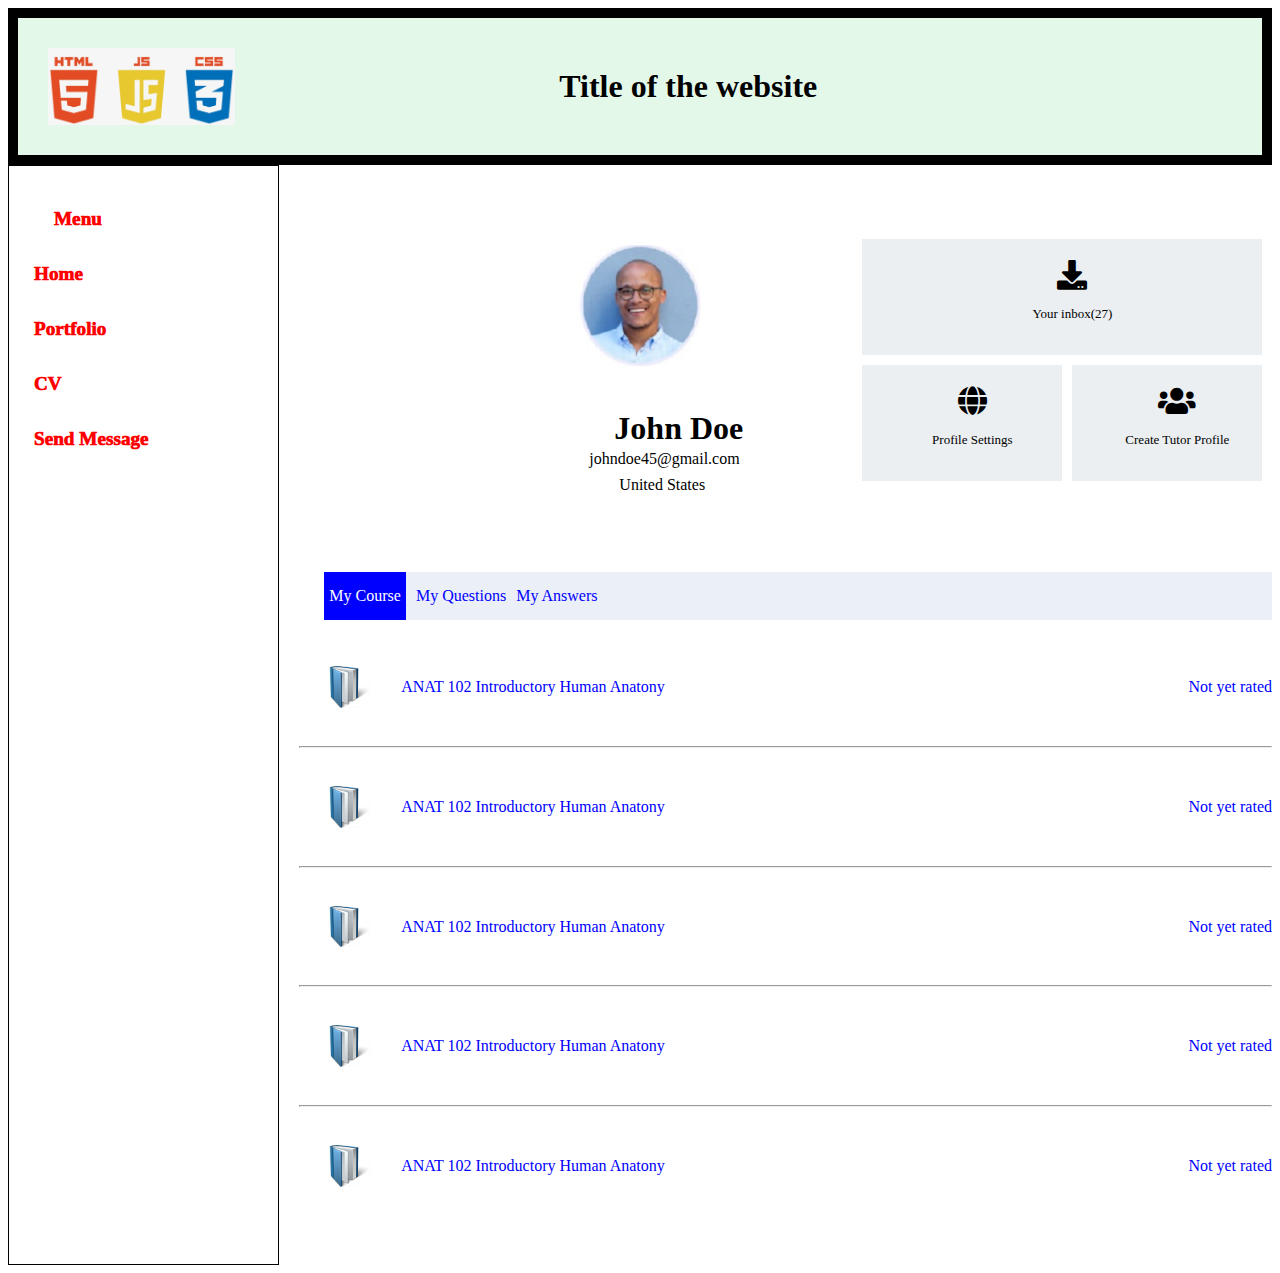
<file: index.html>
<!DOCTYPE html>
<html lang="en">

<head>
    <meta charset="UTF-8">
    <meta http-equiv="X-UA-Compatible" content="IE=edge">
    <meta name="viewport" content="width=device-width, initial-scale=1.0">
    <link rel="stylesheet" href="css/all.min.css">
    <!-- <link rel="stylesheet" href="fontawesome.min.css"> -->
    <link rel="stylesheet" href="style.css">
    <!-- <script src="https://kit.fontawesome.com/3fcc11b0c1.js" crossorigin="anonymous"></script> -->
    <title>Document</title>
</head>

<body>
    <header>
        <img src="img/css1.png" alt="">
        <h1 class="title">Title of the website</h1>

    </header>
    <div class="container">
        <div class="link1">
            <a class="menu" style="margin-left: 20px;" href="">Menu</a>
            <a class="menu" href="">Home</a>
            <a class="menu" href="">Portfolio</a>
            <a class="menu" href="">CV</a>
            <a class="menu" href="web2.html">Send Message</a>
        </div>
        <section class="">
            <div class="link2">
                <div style="margin-left: 220px;">
                    <img style="height: 40%; width: 40%;" src="img/pic1.png" alt="">
                    <div style="margin-left: 35px; line-height: 10px;">
                        <h1 style="margin-left:30px;">John Doe</h1>
                        <p style="margin-left: 5px;">johndoe45@gmail.com</p>
                        <p style="margin-left: 35px;">United States</p>
                    </div>

                </div>

                <div class="grid-container">
                    <div class="item1">
                        <i class="fa fa-download"></i>
                        <p style="font-size: small;">Your inbox(27)</p>
                    </div>
                    <div class="item2">
                        <i class="fa fa-globe"></i>
                        <p style="font-size: small;">Profile Settings</p>
                    </div>
                    <div class="item3"><i class="fa fa-users"></i>
                        <p style="font-size: small;">Create Tutor Profile</p>
                    </div>
                </div>

            </div>
            <div style="margin-left: 45px;">
                <nav style="background-color: #EBEFF8;margin: 0; padding: 0;">
                    <ul style="align-items: center; margin-left: 0;">
                        <li
                            style="background-color: blue;color: white; padding:15px 5px;margin-right: 10px; margin-left: -40px;">
                            My Course</li>
                        <li style="margin-right: 10px; color: blue;">My Questions</li>
                        <li style="color: blue;">My Answers</li>
                    </ul>
                </nav>
            </div>


            <section style="color: blue;margin-left: 20px;">
                <div style="display: flex; justify-content: space-between;align-items: center;">
                    <div style="display: flex;justify-content: flex-start; align-items: center;">
                        <img style="height: 20%; width:5%;" src="img/book.png" alt="">
                        <p>ANAT 102 Introductory Human Anatony</p>
                    </div>

                    <p>Not yet rated</p>
                </div>
                <hr>
                <div style="display: flex; justify-content: space-between;align-items: center;">
                    <div style="display: flex;justify-content: flex-start; align-items: center;">
                        <img style="height: 20%; width:5%;" src="img/book.png" alt="">
                        <p>ANAT 102 Introductory Human Anatony</p>
                    </div>

                    <p>Not yet rated</p>
                </div>
                <hr>
                <div style="display: flex; justify-content: space-between;align-items: center;">
                    <div style="display: flex;justify-content: flex-start; align-items: center;">
                        <img style="height: 20%; width:5%;" src="img/book.png" alt="">
                        <p>ANAT 102 Introductory Human Anatony</p>
                    </div>

                    <p>Not yet rated</p>
                </div>
                <hr>
                <div style="display: flex; justify-content: space-between;align-items: center;">
                    <div style="display: flex;justify-content: flex-start; align-items: center;">
                        <img style="height: 20%; width:5%;" src="img/book.png" alt="">
                        <p>ANAT 102 Introductory Human Anatony</p>
                    </div>

                    <p>Not yet rated</p>
                </div>
                <hr>
                <div style="display: flex; justify-content: space-between;align-items: center;">
                    <div style="display: flex;justify-content: flex-start; align-items: center;">
                        <img style="height: 20%; width:5%;" src="img/book.png" alt="">
                        <p>ANAT 102 Introductory Human Anatony</p>
                    </div>

                    <p>Not yet rated</p>
                </div>

            </section>

        </section>



    </div>



</body>

</html>
</file>
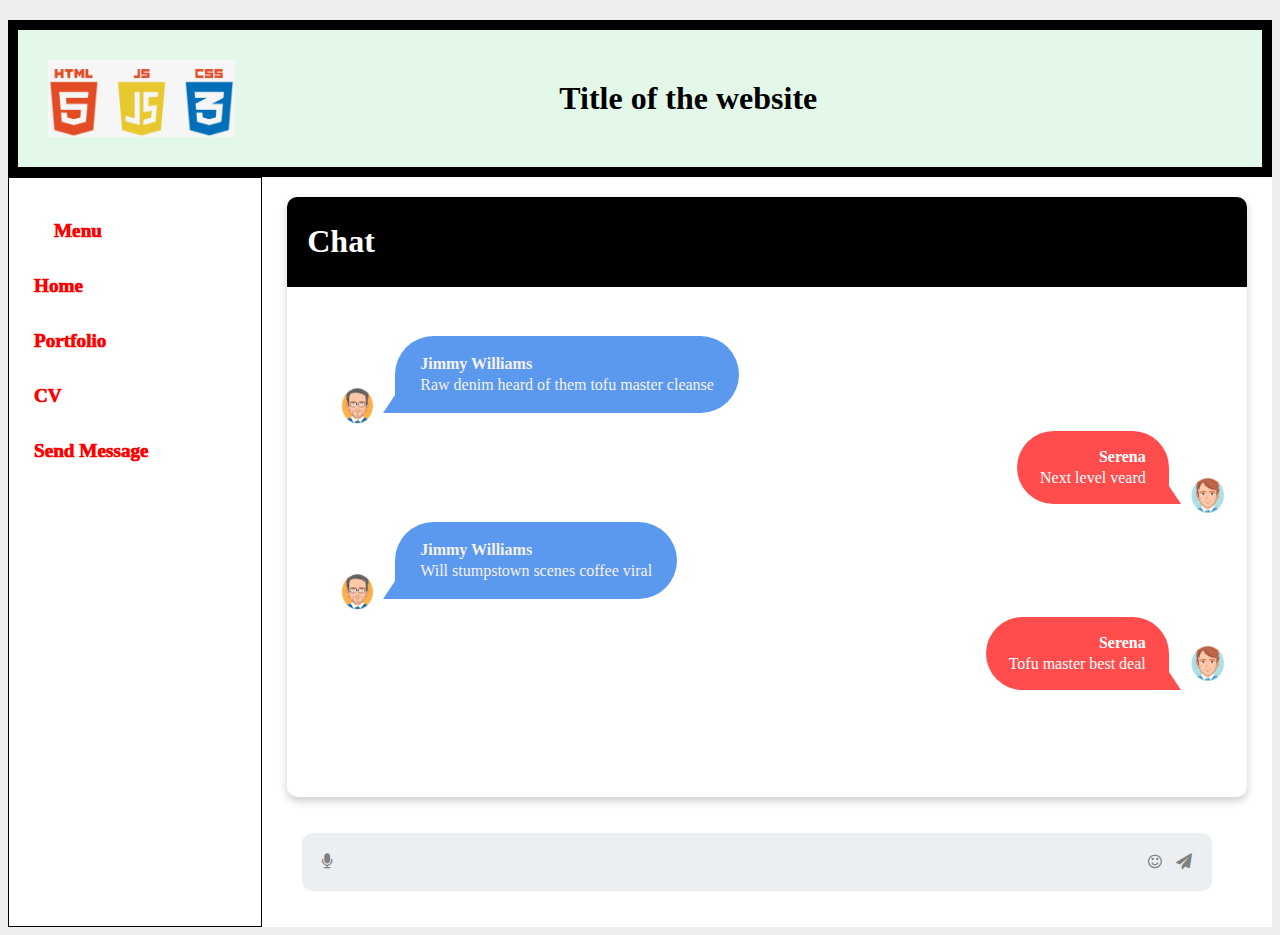
<file: ass2.html>
<!DOCTYPE html>
<html lang="en">

<head>
    <meta charset="UTF-8">
    <meta http-equiv="X-UA-Compatible" content="IE=edge">
    <meta name="viewport" content="width=device-width, initial-scale=1.0">
    <link rel="stylesheet" href="css/all.min.css">
    <!-- <link rel="stylesheet" href="fontawesome.min.css"> -->
    <link rel="stylesheet" href="style.css">
    <link rel="stylesheet" href="test.css">
    <link rel="stylesheet" href="https://cdnjs.cloudflare.com/ajax/libs/font-awesome/4.7.0/css/font-awesome.min.css">
    <!-- <script src="https://kit.fontawesome.com/3fcc11b0c1.js" crossorigin="anonymous"></script> -->
    <title>Document</title>
</head>

<body>
    <header>
        <img src="img/css1.png" alt="">
        <h1 class="title">Title of the website</h1>

    </header>
    <div class="container" style="height: 750px;">
        <div class="link1">
            <a class="menu1" style="margin-left: 20px;" href="">Menu</a>
            <a class="menu1" href="">Home</a>
            <a class="menu1" href="">Portfolio</a>
            <a class="menu1" href="">CV</a>
            <a class="menu1" href="web2.html">Send Message</a>
        </div>
        <div class="container2">
            <div class="card">
                <div class="row row-broken">
                    <div class="col-sm-12 col-xs-12 chat" style="overflow: hidden; outline: none;" tabindex="5001">
                        <div class="col-inside-lg decor-default"
                            style="background-color: black; border-radius: 10px 10px 0 0; padding-top: 5px; padding-bottom: 5px;">
                            <h1 style="color: white;">Chat</h1>
                            <div class="chat-body">
                                <div class="answer left">
                                    <br><br>
                                    <div class="avatar">
                                        <img style="width: 100%; height:100%;" src="img/user1.png" alt="User name">

                                    </div>
                                    <br>
                                    <div class="text">
                                        <h4 style="margin: 15px;">Jimmy Williams</h4>
                                        <p style="margin: 15px;">Raw denim heard of them tofu master cleanse
                                        </p>
                                    </div>
                                    <br>
                                </div>

                                <div class="answer right">
                                    <div class="avatar">
                                        <img style="width: 100%; height:100%;" src="img/user2.png" alt="User name">

                                    </div>
                                    <div class="text">
                                        <h4 style="margin: 15px;">Serena</h4>
                                        <p style="margin: 15px;">Next level veard
                                        </p>
                                    </div>
                                    <br>

                                </div>

                                <div class="answer left">
                                    <div class="avatar">
                                        <img style="width: 100%; height:100%;" src="img/user1.png" alt="User name">

                                    </div>

                                    <div class="text">
                                        <h4 style="margin: 15px;">Jimmy Williams</h4>
                                        <p style="margin: 15px;">Will stumpstown scenes coffee viral
                                        </p>
                                    </div>
                                    <br>
                                </div>
                                <div class="answer right">
                                    <div class="avatar">
                                        <img style="width: 100%; height:100%; padding-right: 200px;" src="img/user2.png"
                                            alt="User name">

                                    </div>
                                    <div class="text">
                                        <h4 style="margin: 15px;">Serena</h4>
                                        <p style="margin: 15px;">Tofu master best deal
                                        </p>
                                    </div>

                                </div>




                            </div>
                        </div>
                    </div>
                </div>
            </div>

            <br><br>
            <div class="alert"">
                <div>
                    <i class=" fa fa-microphone"></i>
            </div>
            <div>
                <i class="fa fa-smile fa"></i>

                <i class="fa fa-paper-plane" style="margin-left: 10px;"></i>
            </div>

        </div>

    </div>




    </div>



</body>

</html>
</file>
<file: style.css>
.title{
    text-align: center;
    width: 100%;
    padding-right: 150px;
    /* margin-top: 20px; */
    border: 1px 1px black;
}
header{
    display: flex;
    align-items: center;
    justify-content: center;
    border: 10px solid black;
    background-color: #E4F8E9;
}
img{
    height:100%;
    width: 15%;
    padding: 30px;
}
.menu{
    color: red;
    font-weight: 1000;
    line-height: 55px;
    font-size: larger;
}

.menu1{
    color: red;
    font-weight: 1000;
    line-height: 55px;
    font-size: larger;
}
.grid-container {
    display: grid;
    grid-template-columns: 200px 190px;
    gap: 10px;
    background-color: white;
    padding: 10px;
  }
.grid-container > div {
    background-color: #EBEFF2;
    text-align: center;
    padding: 20px;
    padding-right: 0;
    font-size: 30px;
  }
  .item1 {
    grid-column: 1 / 3;
  }
.container{
    width: 100%;
    height: 1100px;
    background: #FFFFFF;
    /* border: 5px solid black; */
    display: flex;
}

a{
    text-decoration: none;
}

.container2{
    width: 100%;
    
}

.chatbox{
    width: 100%;
    background-color: #BEBEBE;
    border: 2px 2px 2px blueviolet;
}
.link1{
    width: 20%;
    padding: 25px;
    border: 1px solid black;
    
    
}
.link3{
    width: 20%;
    padding: 25px;
    border: 1px solid black;
    display: inline;
    
    
}
.link2{
    width: 95%;
    padding: 50px;
    background: #FFFFFF;
    display: flex;
    justify-content: space-between;
    align-items: center;
    
    
}
.container a{
    text-decoration: none;
    display: block;

}
nav{
    /* display: block; */
    width: 100%;
    background-color: #BEBEBE;
    border: 1px 1px 1px solid gray;
}
nav{
padding: 10px;
margin-left: 30px;
}
ul{
    display: flex;
    justify-content: flex-start;
    
    
}
ul li{
    list-style: none;
}
</file>
<file: test.css>
body{
    margin-top:20px;
    background:#eee;
}
.row.row-broken {
    padding-bottom: 0;
}
.col-inside-lg {
    padding: 20px;
}
.chat {
    height: calc(100vh - 180px);
}
.decor-default {
    background-color: #ffffff;
}
.chat-users h6 {
    font-size: 20px;
    margin: 0 0 20px;
}
.chat-users .user {
    position: relative;
    padding: 0 0 0 50px;
    display: block;
    cursor: pointer;
    margin: 0 0 20px;
}
.chat-users .user .avatar {
    top: 0;
    left: 0;
}
.chat .avatar {
    width: 40px;
    height: 40px;
    position: absolute;
}
.chat .avatar img {
    display: block;
    border-radius: 20px;
    height: 100%;
}
.chat .avatar .status.off {
    border: 1px solid #5a5a5a;
    background: #ffffff;
}
.chat .avatar .status.online {
    background: #4caf50;
}
.chat .avatar .status.busy {
    background: #ffc107;
}
.chat .avatar .status.offline {
    background: #ed4e6e;
}
.chat-users .user .status {
    bottom: 0;
    left: 28px;
}
.chat .avatar .status {
    width: 10px;
    height: 10px;
    border-radius: 5px;
    position: absolute;
}
.chat-users .user .name {
    font-size: 14px;
    font-weight: bold;
    line-height: 20px;
    white-space: nowrap;
    overflow: hidden;
    text-overflow: ellipsis;
}
.chat-users .user .mood {
    font: 200 14px/20px "Raleway", sans-serif;
    white-space: nowrap;
    overflow: hidden;
    text-overflow: ellipsis;
}

/*****************CHAT BODY *******************/
.chat-body h6 {
    font-size: 20px;
    margin: 0 0 20px;
}
.chat-body .answer.left {
    padding: 0 0 0 58px;
    text-align: left;
    float: left;
}
.chat-body .answer {
    position: relative;
    max-width: 800px;
    overflow: hidden;
    clear: both;
}
.chat-body .answer.left .avatar {
    left: 0;
}
.chat-body .answer .avatar {
    bottom: 36px;
}
.chat .avatar {
    width: 40px;
    height: 40px;
    position: absolute;
}
.chat .avatar img {
    display: block;
    border-radius: 20px;
    height: 100%;
}
.chat-body .answer .name {
    font-size: 14px;
    line-height: 36px;
}
.chat-body .answer.left .avatar .status {
    right: 4px;
}
.chat-body .answer .avatar .status {
    bottom: 0;
}

.chat-body .answer.left .text {
    background: #5A99EE;
    color: #f7f1f1;
    border-radius: 45px 45px 45px 0;
    padding:10px;
    margin-left: 30px;
}
.chat-body .answer .text {
    padding: 8px;
    font-size: 16px;
    line-height: 6px;
    position: relative;
}
/* color change */
.chat-body .answer.left .text:before {
    left: -30px;
    border-right-color: #5A99EE;
    border-right-width: 12px;
}
.chat-body .answer .text:before {
    content: '';
    display: block;
    position: absolute;
    bottom: 0;
    border: 18px solid transparent;
    border-bottom-width: 0;
}
.chat-body .answer.left .time {
    padding-left: 12px;
    color: #333333;
}
.chat-body .answer .time {
    font-size: 16px;
    line-height: 36px;
    position: relative;
    padding-bottom: 1px;
}
/*RIGHT*/
.chat-body .answer.right {
    padding: 0 58px 0 0;
    text-align: right;
    float: right;
}

.chat-body .answer.right .avatar {
    right: 30px;
}
.chat-body .answer.right .avatar .status {
    left: 4px;
}
.chat-body .answer.right .text {
    background: #ff4d4d;
    color: #ffffff;
    border-radius: 45px 45px 0px 45px;
}
.chat-body .answer.right .text:before {
    right: -30px;
    border-left-color: #ff4d4d;
    border-left-width: 12px;
}
.chat-body .answer.right .time {
    padding-right: 12px;
    color: #333333;
}

/**************ADD FORM ***************/
.chat-body .answer-add {
    clear: both;
    position: relative;
    margin: 20px -20px -20px;
    padding: 20px;
    background: #46be8a;
}
.chat-body .answer-add input {
    border: none;
    background: none;
    display: block;
    width: 100%;
    font-size: 16px;
    line-height: 20px;
    padding: 0;
    color: #ffffff;
}
.chat input {
    -webkit-appearance: none;
    border-radius: 0;
}
.chat-body .answer-add .answer-btn-1 {
    background: url("http://91.234.35.26/iwiki-admin/v1.0.0/admin/img/icon-40.png") 50% 50% no-repeat;
    right: 56px;
}
.chat-body .answer-add .answer-btn {
    display: block;
    cursor: pointer;
    width: 36px;
    height: 36px;
    position: absolute;
    top: 50%;
    margin-top: -18px;
}
.chat-body .answer-add .answer-btn-2 {
    background: url("http://91.234.35.26/iwiki-admin/v1.0.0/admin/img/icon-41.png") 50% 50% no-repeat;
    right: 20px;
}
.chat input::-webkit-input-placeholder {
   color: #fff;
}

.chat input:-moz-placeholder { /* Firefox 18- */
   color: #fff;  
}

.chat input::-moz-placeholder {  /* Firefox 19+ */
   color: #fff;  
}

.chat input:-ms-input-placeholder {  
   color: #fff;  
}
.chat input {
    -webkit-appearance: none;
    border-radius: 0;
}

.card {
    box-shadow: 0 4px 8px 0 rgba(0,0,0,0.2);
    transition: 0.3s;
    width: 95%;
    height: 600px;
    margin: auto;
    margin-top: 20px;
    border-radius: 10px;
  }
  .alert {
    padding: 20px;
    background-color: #EBEFF2;
    color: gray;
    display: flex;
    justify-content: space-between;
    margin-left: 40px;
    margin-right: 60px;
    border-radius: 10px;
  }
  .closebtn {
    margin-left: 15px;
    color: white;
    font-weight: bold;
    float: right;
    font-size: 22px;
    line-height: 20px;
    cursor: pointer;
    transition: 0.3s;
  }
  
  .closebtn:hover {
    color: black;
  }
</file>
